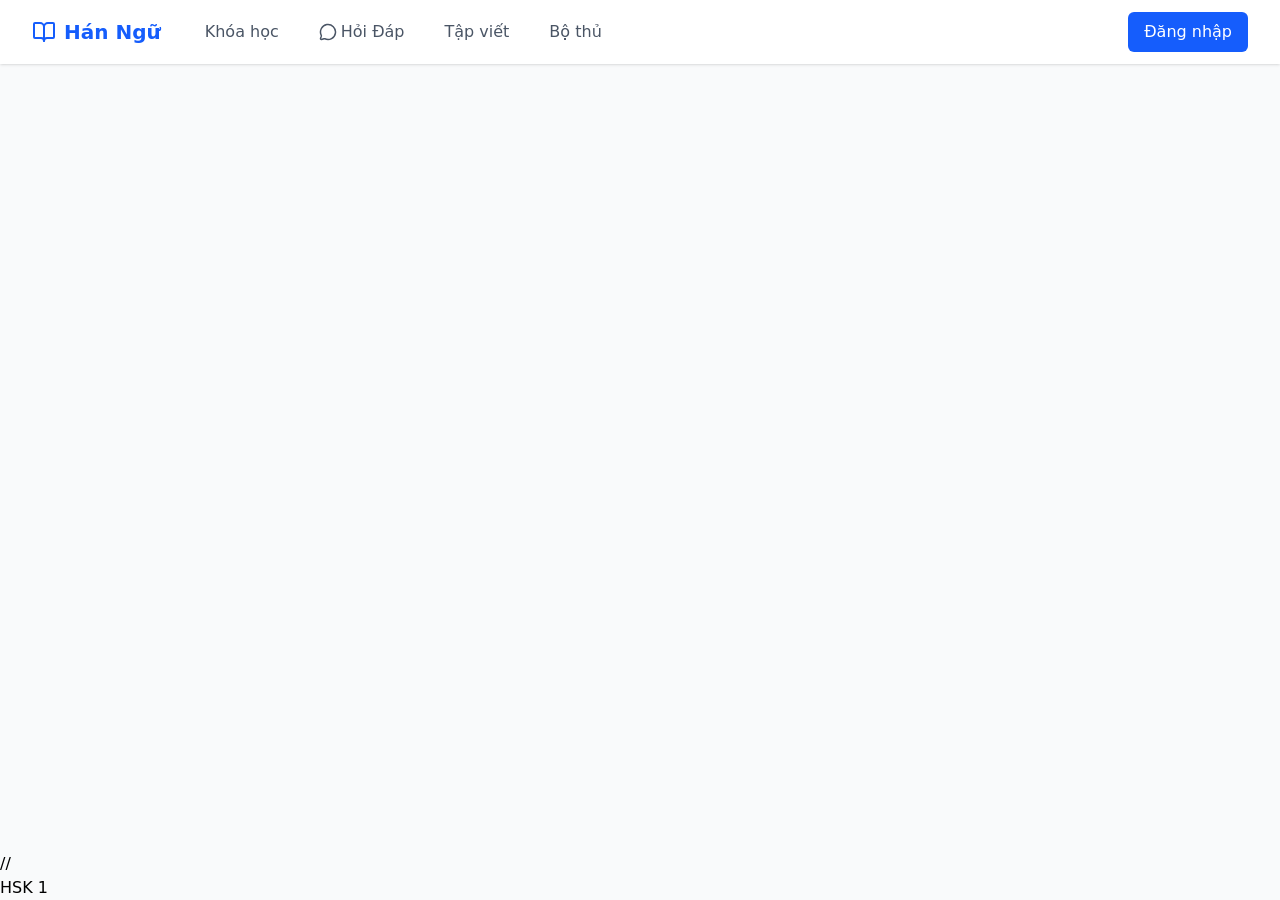
<file: index.html>
<!doctype html>
<html lang="en">
  <head>
    <meta charset="UTF-8" />
    <meta name="viewport" content="width=device-width, initial-scale=1.0" />
    <!-- Google tag (gtag.js) -->
    <script async src="https://www.googletagmanager.com/gtag/js?id=G-VGDNBND4P3"></script>
    <script>
      window.dataLayer = window.dataLayer || [];
      function gtag(){dataLayer.push(arguments);}
      gtag('js', new Date());
      gtag('config', 'G-VGDNBND4P3');
    </script>
    <title>Nhớ Tiếng Trung Thật Dễ</title>
    <script type="module" crossorigin src="/assets/index-BmFCq-qK.js"></script>
    <link rel="stylesheet" crossorigin href="/assets/index-DRdfbMaP.css">
  </head>
  <body>
    <div id="root"></div>
  </body>
</html>
</file>
